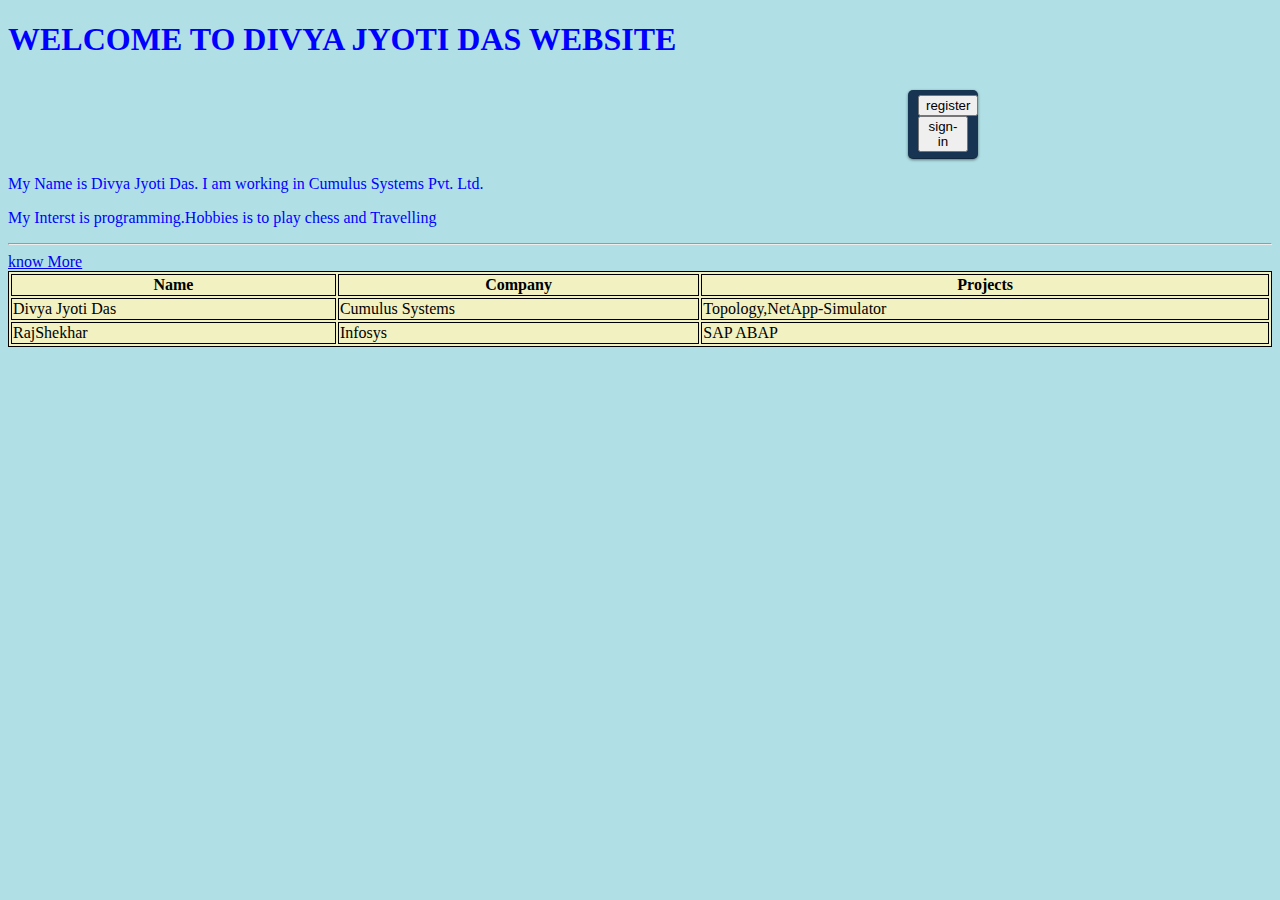
<file: index.html>
<!DOCTYPE html>
<html>
	<head>
		<title>WEBSITE</title>
		<!-- External Stylesheet -->
		<link rel="stylesheet" href="style.css">
		<!-- Internal Stylesheet
		<style>	
			body	{background-color: powderblue;}
			h1	{color: blue;}
			p	{color: blue;}	
		</style> 
		-->
		<style>
			.center
                        {
                                margin: auto;
                                width: 60%;
                                border: 3px solid #73AD21;
                                padding: 10px;
                        }
			.close
			{
				margin:10px 900px 0;
 				text-align:center;
 				display: inline-block;
 				width:50px;
 				padding: 5px 10px 6px;
 				color: #fff;
 				text-decoration: none;
 				font-weight: bold;
 				line-height: 1;
 				/* button color */
 				background-color: #173553;
 				/* rounded corner */
 				border-radius: 5px;
 				/* drop shadow */
 				box-shadow: 0 1px 3px rgba(0,0,0,0.5);
 				/* text shaow */
 				text-shadow: 0 -1px 1px rgba(0,0,0,0.25);
 				border-bottom: 1px solid rgba(0,0,0,0.25);
 				position: relative;
 				cursor: pointer;
			}

		</style>
	</head>
	<body bgcolor="silver">
		<!-- This is Header -->
		<h1>WELCOME TO DIVYA JYOTI DAS WEBSITE</h1>
		<div class="close">
			<form action="./registerServlet">
				<button type="submit" name="register">register</button>
			</form>
			
			
				<form action="./loginServlet">
                                	<button type="submit" name="register">sign-in</button>
                        	</form>
			
		</div>
		<!--This is Paragraph -->
		
		<p title="Introduction">My Name is Divya Jyoti Das. I am working in Cumulus Systems Pvt. Ltd.</p>
		<p title="Intersts and Hobbies">My Interst is programming.Hobbies is to play chess and Travelling</p>
	
		<hr>


		<!-- This is Link -->
		<a href="http://192.168.1.69:8080/myApp/">know More</a>

		<!--Table-->
		<table style="width: 100%" id="t01">
			<tr>
				<th>Name</th>
				<th>Company</th>
				<th>Projects</th>
			</tr>
			<tr>
				<td>Divya Jyoti Das</td>
				<td>Cumulus Systems</td>
				<td>Topology,NetApp-Simulator</td>
			</tr>
			<tr>
				<td>RajShekhar</td>
				<td>Infosys</td>
				<td>SAP ABAP</td>
			</tr>
		</table>		
	</body>
</html>
</file>
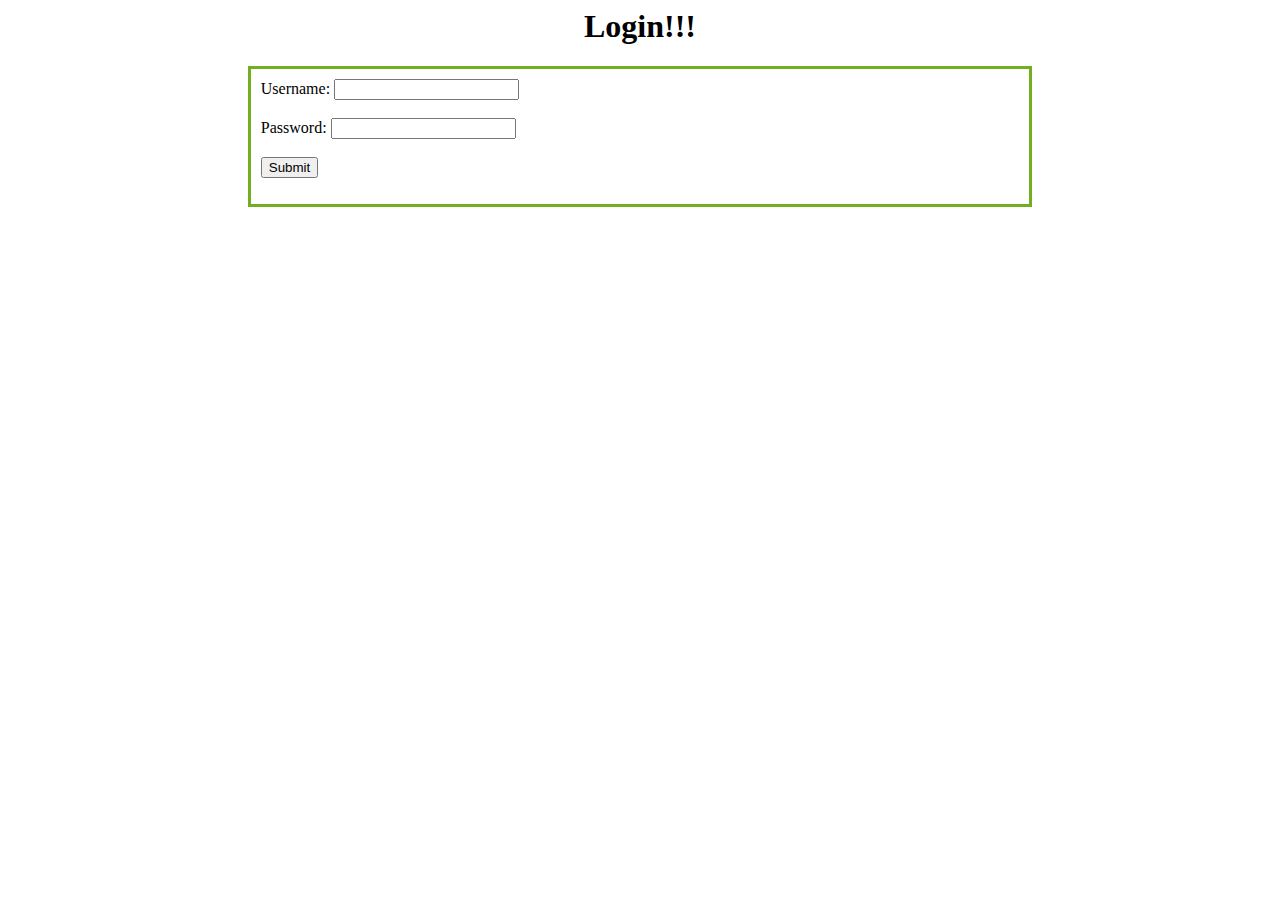
<file: appLogin.html>
<html>
	<head>
		<title>Login</title>
		<style>
			.center
			{
				margin: auto;
				width: 60%;
				border: 3px solid #73AD21;
				padding: 10px;
			}
			.button
			{
				position: center;
				top: 10%;
			}
		</style>
	</head>

	<body>
		<div align="center">
			<h1>Login!!!</h1>		
		</div>
	
		<div class="center">
			<form action="./loginServlet" method="post">
				Username: <input type="text" name="username"><br><br>
				Password: <input type="text" name="password"><br><br>
				<input type="submit" name="submit" class="button">
			</form>
		</div>
	</body>
	
</html>
</file>
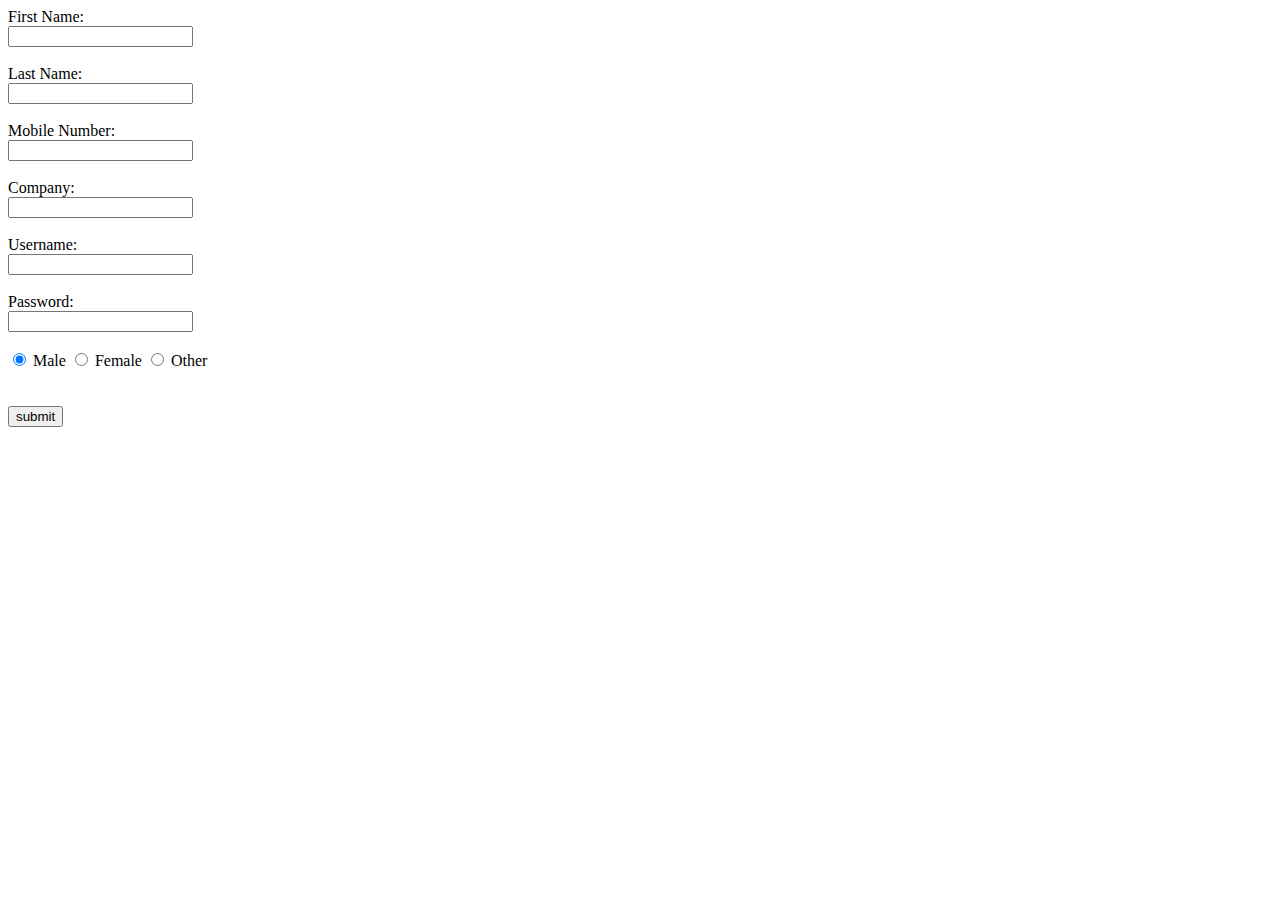
<file: appRegister.html>
<html>
	<head>
		<title>Login Form</title>
	</head>
	
	<body>
		<form action="./loginServlet" method="get">
			First Name:<br>
			<input type="text" name="FirstName"><br><br>
			Last Name:<br>
			<input type="text" name="LastName"><br><br>
			Mobile Number:<br>
			<input type="text" name="mobilenumber"><br><br>
			Company:<br>
			<input type="text" name="company"><br><br>		
			Username:<br>
			<input type="text" name="username"><br><br>	
			Password:<br>
			<input type="text" name="password"><br><br>
			<input type="radio" name="Gender" value="male" checked> Male
			<input type="radio" name="Gender" value="female"> Female
			<input type="radio" name="gender" value="other"> Other<br><br><br>
			<input type="submit" value="submit">
		</form>
	</body>
</html>
</file>
<file: style.css>
body
{
	background-color: powderblue;
}

h1
{
	color: blue;
}

p
{
	color: blue;
}

table, th, td
{
	border: 1px solid black;
}

table#t01
{
	width: 100%;
	background-color: #f1f1c1;
}
</file>
